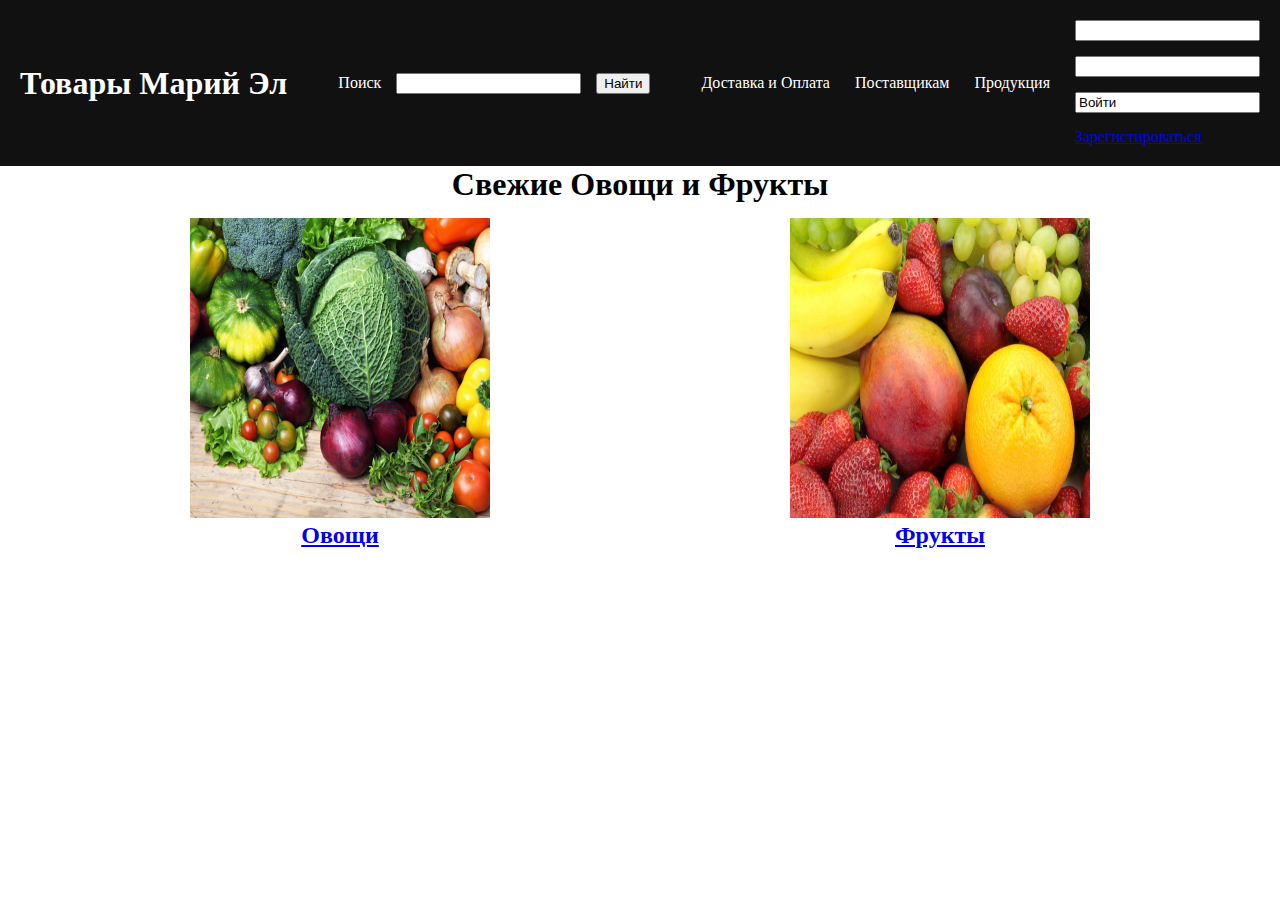
<file: project/index.html>
<!DOCTYPE html>
<html lang="en" dir="ltr">
    <head>
        <meta charset="utf-8">
        <title></title>
        <link rel="stylesheet" href="assets/css/style.css">
    </head>
    <body>
        <div class="page">
            <header class='header'>
                <div class="header_inner">
                    <div class="header_title">
                        <h1>Товары Марий Эл</h1>
                    </div>
                    <div class="search">
                        <p class='search_text'>Поиск</p>
                        <input class='search_input' type="search" name="" value="">
                        <input class='btn' type="submit" name="" value="Найти">
                    </div>
                    <nav class='nav'>

                        <a class='nav_link' href="#">Доставка и Оплата</a>
                        <a class='nav_link' href="#">Поставщикам</a>
                        <a class='nav_link' href="#">Продукция</a>
                        <form class="nav_form" action="index.html" method="post">
                            <input class='nav_form-input' type="text" name="" value="">
                            <input class='nav_form-input' type="text" name="" value="">
                            <a href="mainpage.html"><input class='nav_form-input' type="text"'' name="" value="Войти"></a> 
                            <a href="signup.html">Зарегистироваться</a>
                        </form>
                    </nav>
                </div>
            </header>
            <div class="container">
                <div class="intro">
                    <h1 class='intro_title'>Свежие Овощи и Фрукты</h1>
                    <div class='intro_inner'>
                        <div class="intro_block">
                            <div class="block_images">
                                <img class='block_image' src="assets/img/v.jpg" alt="">
                            </div>
                            <div class="block_name">
                                <a href="v.html"><h2>Овощи</h2></a>
                            </div>
                        </div>
                        <div class="intro_block">
                            <div class="block_images">
                                <img class='block_image' src="assets/img/f.jpg" alt="">
                            </div>
                            <div class="block_name">
                                <a href="f.html"><h2>Фрукты</h2></a>
                            </div>
                        </div>
                    </div>
                </div>
            </div>
        </div>
    </body>
</html>
</file>
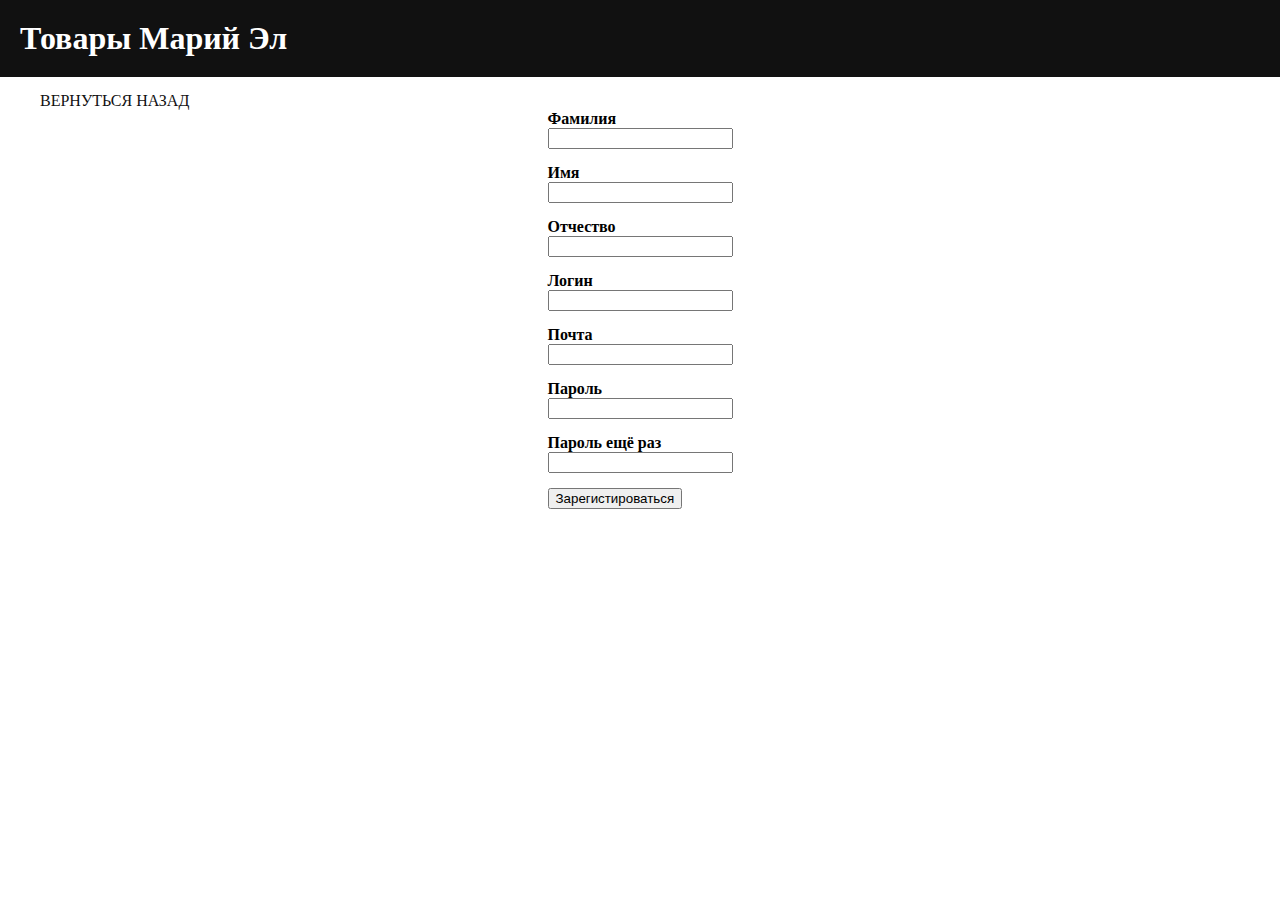
<file: project/ankform.html>
<!DOCTYPE html>
<html lang="en" dir="ltr">
    <head>
        <meta charset="utf-8">
        <title></title>
        <link rel="stylesheet" href="assets/css/style.css">
    </head>
    <body>
        <div class="page">
            <header class='header'>
                <div class="header_inner">
                    <div class="header_title">
                        <h1>Товары Марий Эл</h1>
                    </div>

                </div>
            </header>
            <div class="container">
                <div class="back">
                    <a class='back_link' href="index.html">Вернуться назад</a>
                </div>

                <div class="signup">
                    <form class="signup_inner" action="index.html" method="post">
                        <h4>Фамилия</h4>
                        <input class='signup_input'type="text" name="" value="">
                        <h4>Имя</h4>
                        <input class='signup_input'type="text" name="" value="">
                        <h4>Отчество</h4>
                        <input class='signup_input'type="text" name="" value="">
                        <h4>Логин</h4>
                        <input class='signup_input'type="text" name="" value="">
                        <h4>Почта</h4>
                        <input class='signup_input'type="text" name="" value="">
                        <h4>Пароль</h4>
                        <input class='signup_input'type="text" name="" value="">
                        <h4>Пароль ещё раз</h4>
                        <input class='signup_input'type="text" name="" value="">
                        <a href="index.html"><input class='btn' type="submit" name="" value="Зарегистироваться"></a>
                    </form>
                </div>
            </div>
        </div>
    </body>
</html>
</file>
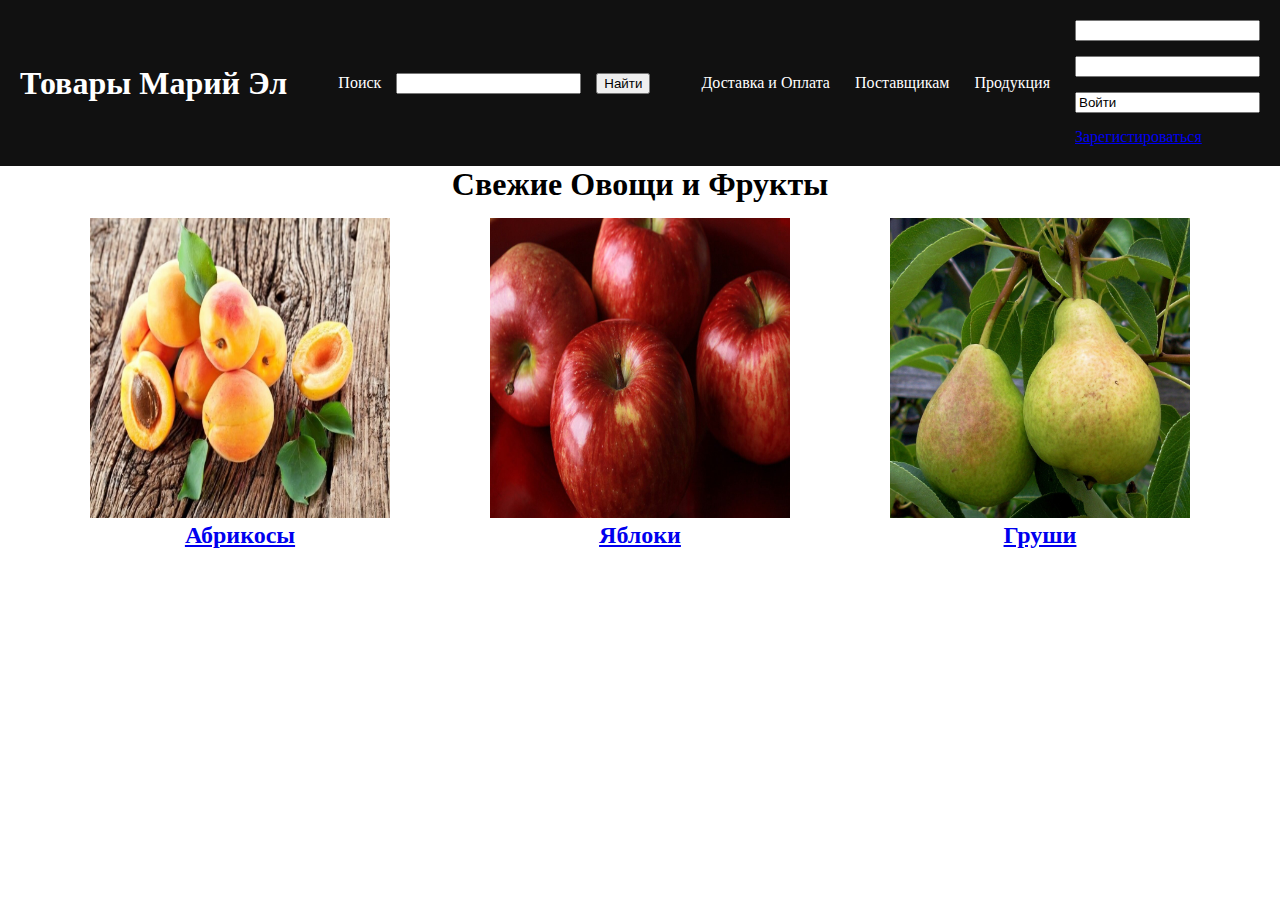
<file: project/f.html>
<!DOCTYPE html>
<html lang="en" dir="ltr">
    <head>
        <meta charset="utf-8">
        <title></title>
        <link rel="stylesheet" href="assets/css/style.css">
    </head>
    <body>
        <div class="page">
            <header class='header'>
                <div class="header_inner">
                    <div class="header_title">
                        <h1>Товары Марий Эл</h1>
                    </div>
                    <div class="search">
                        <p class='search_text'>Поиск</p>
                        <input class='search_input' type="search" name="" value="">
                        <input class='btn' type="submit" name="" value="Найти">
                    </div>
                    <nav class='nav'>

                        <a class='nav_link' href="#">Доставка и Оплата</a>
                        <a class='nav_link' href="#">Поставщикам</a>
                        <a class='nav_link' href="#">Продукция</a>
                        <form class="nav_form" action="index.html" method="post">
                            <input class='nav_form-input' type="text" name="" value="">
                            <input class='nav_form-input' type="text" name="" value="">
                            <input class='nav_form-input' type="text"'' name="" value="Войти">
                            <a href="#">Зарегистироваться</a>
                        </form>
                    </nav>
                </div>
            </header>
            <div class="container">
                <div class="intro">
                    <h1 class='intro_title'>Свежие Овощи и Фрукты</h1>
                    <div class='intro_inner'>
                        <div class="intro_block">
                            <div class="block_images">
                                <img class='block_image' src="assets/img/a.jpeg" alt="">
                            </div>
                            <div class="block_name">
                                <a href="#"><h2>Абрикосы</h2></a>
                            </div>
                        </div>
                        <div class="intro_block">
                            <div class="block_images">
                                <img class='block_image' src="assets/img/y.jpeg" alt="">
                            </div>
                            <div class="block_name">
                                <a href="#"><h2>Яблоки</h2></a>
                            </div>
                        </div>
                        <div class="intro_block">
                            <div class="block_images">
                                <img class='block_image' src="assets/img/g.jpg" alt="">
                            </div>
                            <div class="block_name">
                                <a href="#"><h2>Груши</h2></a>
                            </div>
                        </div>
                    </div>
                </div>
            </div>
        </div>
    </body>
</html>
</file>
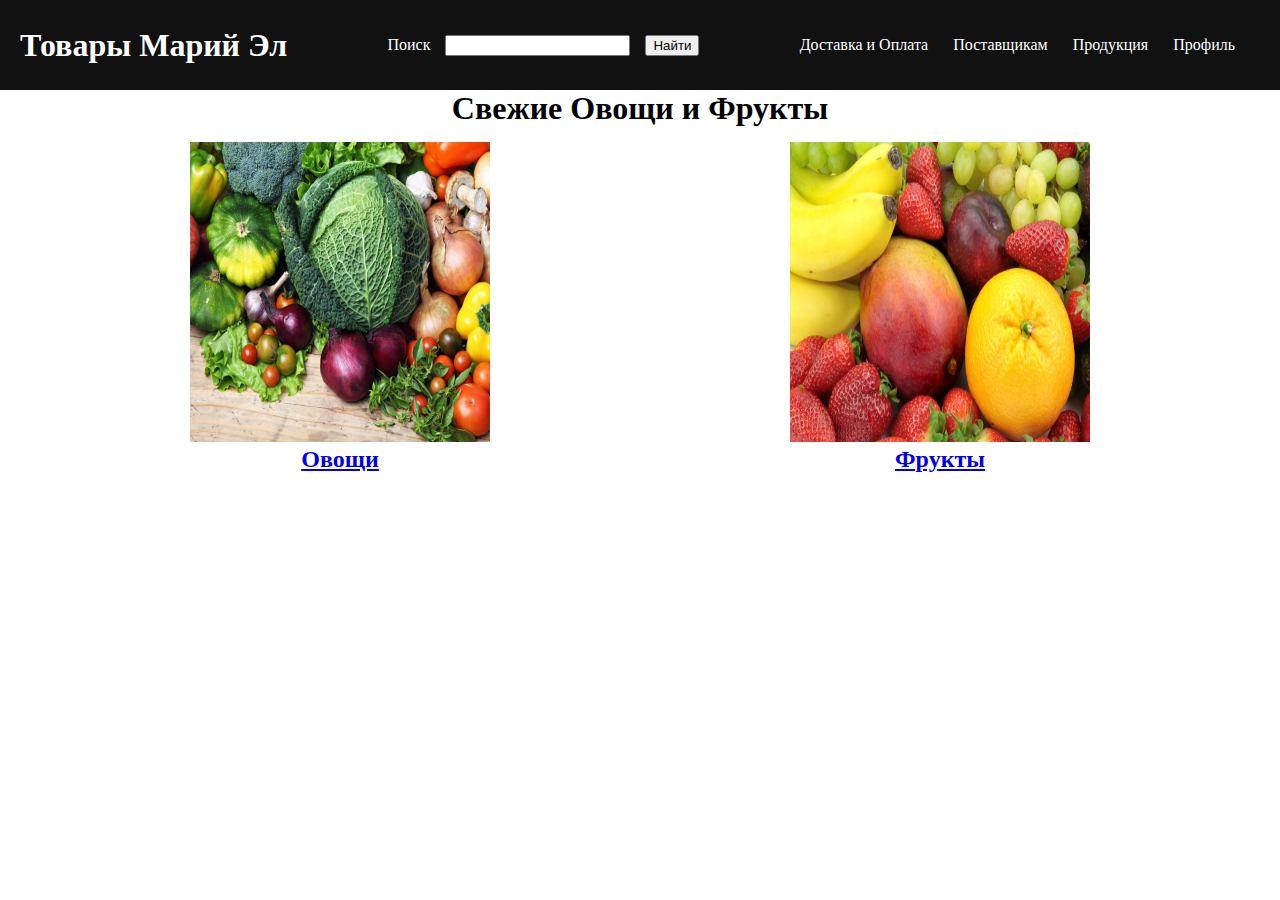
<file: project/mainpage.html>
<!DOCTYPE html>
<html lang="en" dir="ltr">
    <head>
        <meta charset="utf-8">
        <title></title>
        <link rel="stylesheet" href="assets/css/style.css">
    </head>
    <body>
        <div class="page">
            <header class='header'>
                <div class="header_inner">
                    <div class="header_title">
                        <h1>Товары Марий Эл</h1>
                    </div>
                    <div class="search">
                        <p class='search_text'>Поиск</p>
                        <input class='search_input' type="search" name="" value="">
                        <input class='btn' type="submit" name="" value="Найти">
                    </div>
                    <nav class='nav'>
                        <a class='nav_link' href="#">Доставка и Оплата</a>
                        <a class='nav_link' href="#">Поставщикам</a>
                        <a class='nav_link' href="#">Продукция</a>
                        <a class='nav_link' href="profile.html">Профиль</a>
                    </nav>
                </div>
            </header>
            <div class="container">
                <div class="intro">
                    <h1 class='intro_title'>Свежие Овощи и Фрукты</h1>
                    <div class='intro_inner'>
                        <div class="intro_block">
                            <div class="block_images">
                                <img class='block_image' src="assets/img/v.jpg" alt="">
                            </div>
                            <div class="block_name">
                                <a href="v.html"><h2>Овощи</h2></a>
                            </div>
                        </div>
                        <div class="intro_block">
                            <div class="block_images">
                                <img class='block_image' src="assets/img/f.jpg" alt="">
                            </div>
                            <div class="block_name">
                                <a href="f.html"><h2>Фрукты</h2></a>
                            </div>
                        </div>
                    </div>
                </div>
            </div>
        </div>
    </body>
</html>
</file>
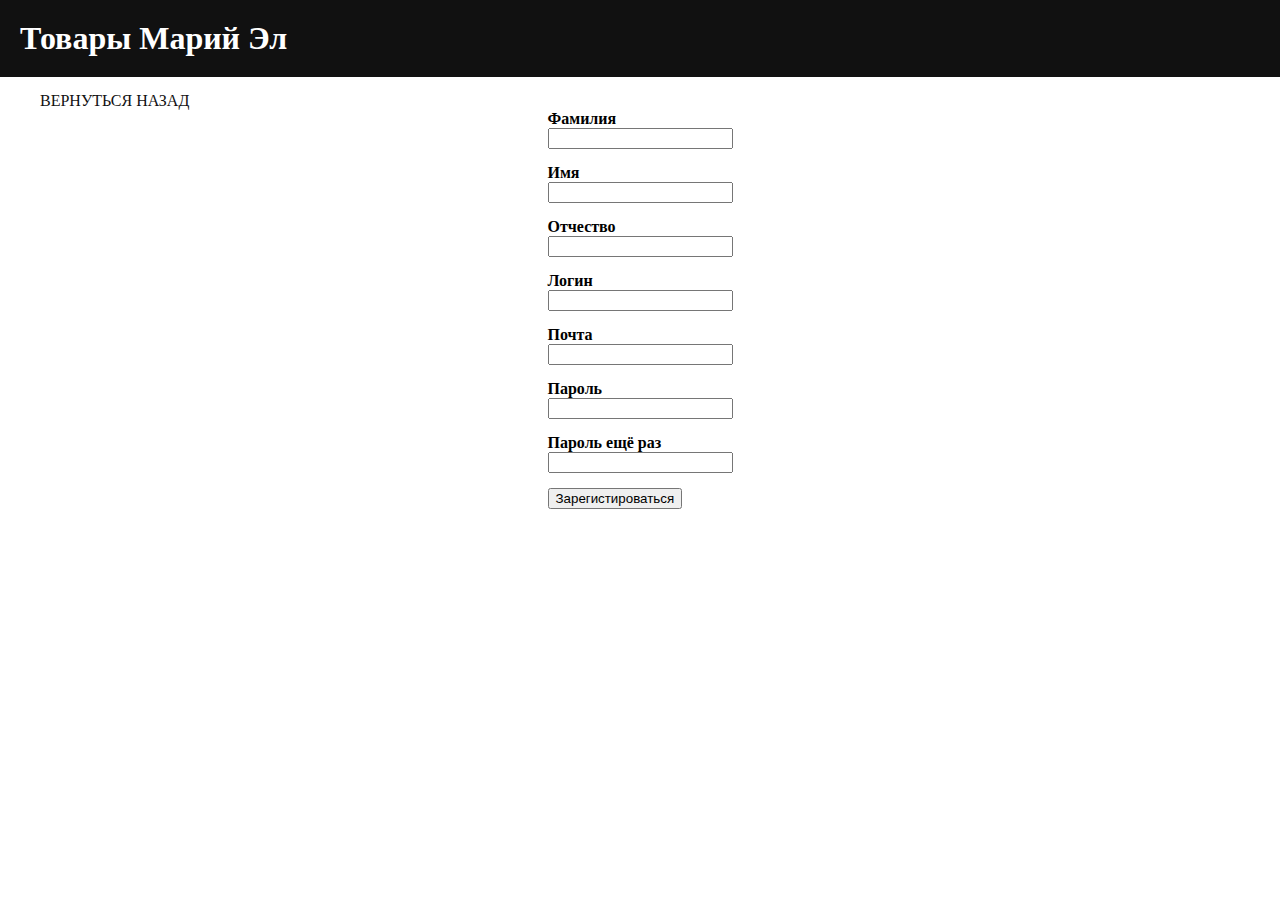
<file: project/signup.html>
<!DOCTYPE html>
<html lang="en" dir="ltr">
    <head>
        <meta charset="utf-8">
        <title></title>
        <link rel="stylesheet" href="assets/css/style.css">
    </head>
    <body>
        <div class="page">
            <header class='header'>
                <div class="header_inner">
                    <div class="header_title">
                        <h1>Товары Марий Эл</h1>
                    </div>
                </div>
            </header>
            <div class="container">
                <div class="back">
                    <a class='back_link' href="index.html">Вернуться назад</a>
                </div>

                <div class="signup">
                    <form class="signup_inner" action="index.html" method="post">
                        <h4>Фамилия</h4>
                        <input class='signup_input'type="text" name="" value="">
                        <h4>Имя</h4>
                        <input class='signup_input'type="text" name="" value="">
                        <h4>Отчество</h4>
                        <input class='signup_input'type="text" name="" value="">
                        <h4>Логин</h4>
                        <input class='signup_input'type="text" name="" value="">
                        <h4>Почта</h4>
                        <input class='signup_input'type="text" name="" value="">
                        <h4>Пароль</h4>
                        <input class='signup_input'type="text" name="" value="">
                        <h4>Пароль ещё раз</h4>
                        <input class='signup_input'type="text" name="" value="">
                        <a href="index.html"><input class='btn' type="submit" name="" value="Зарегистироваться"></a>
                    </form>
                </div>
            </div>
        </div>
    </body>
</html>
</file>
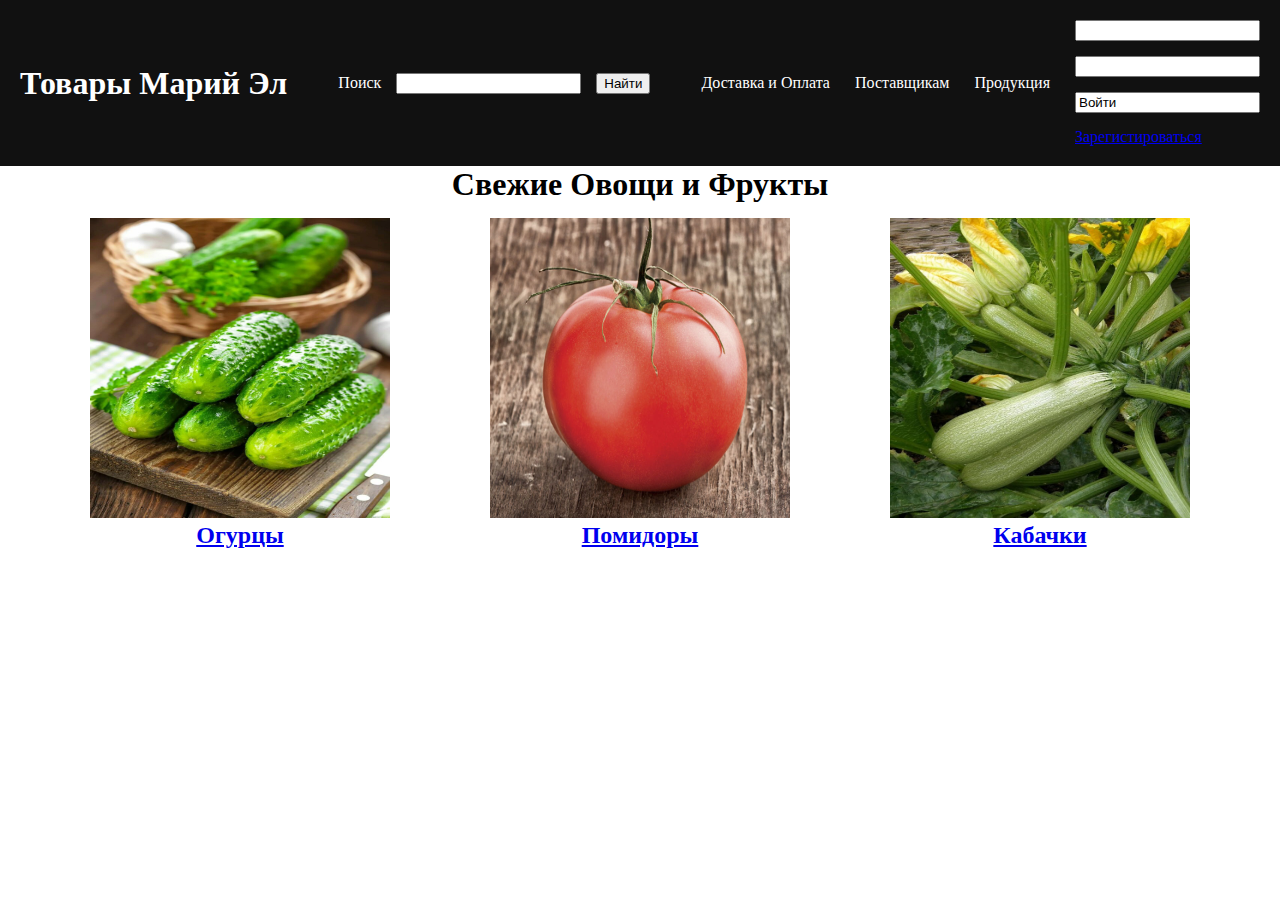
<file: project/v.html>
<!DOCTYPE html>
<html lang="en" dir="ltr">
    <head>
        <meta charset="utf-8">
        <title></title>
        <link rel="stylesheet" href="assets/css/style.css">
    </head>
    <body>
        <div class="page">
            <header class='header'>
                <div class="header_inner">
                    <div class="header_title">
                        <h1>Товары Марий Эл</h1>
                    </div>
                    <div class="search">
                        <p class='search_text'>Поиск</p>
                        <input class='search_input' type="search" name="" value="">
                        <input class='btn' type="submit" name="" value="Найти">
                    </div>
                    <nav class='nav'>

                        <a class='nav_link' href="#">Доставка и Оплата</a>
                        <a class='nav_link' href="#">Поставщикам</a>
                        <a class='nav_link' href="#">Продукция</a>
                        <form class="nav_form" action="index.html" method="post">
                            <input class='nav_form-input' type="text" name="" value="">
                            <input class='nav_form-input' type="text" name="" value="">
                            <input class='nav_form-input' type="text"'' name="" value="Войти">
                            <a href="#">Зарегистироваться</a>
                        </form>
                    </nav>
                </div>
            </header>
            <div class="container">
                <div class="intro">
                    <h1 class='intro_title'>Свежие Овощи и Фрукты</h1>
                    <div class='intro_inner'>
                        <div class="intro_block">
                            <div class="block_images">
                                <img class='block_image' src="assets/img/o.jpeg" alt="">
                            </div>
                            <div class="block_name">
                                <a href="#"><h2>Огурцы</h2></a>
                            </div>
                        </div>
                        <div class="intro_block">
                            <div class="block_images">
                                <img class='block_image' src="assets/img/p.jpg" alt="">
                            </div>
                            <div class="block_name">
                                <a href="#"><h2>Помидоры</h2></a>
                            </div>
                        </div>
                        <div class="intro_block">
                            <div class="block_images">
                                <img class='block_image' src="assets/img/k.jpg" alt="">
                            </div>
                            <div class="block_name">
                                <a href="#"><h2>Кабачки</h2></a>
                            </div>
                        </div>
                        

                    </div>
                </div>
            </div>
        </div>
    </body>
</html>
</file>
<file: project/assets/css/style.css>
body {
    margin:0;
}

h1,h2,h3,h4,h5,h6 {
    margin:0;
}

/* CONTAINER */

.container {
    width:100%;
    max-width:1200px;
    margin:0 auto;
}


/* HEADER */

.header {
    color:#fff;
    background:#111;
    background-size: cover;
}

.header_inner {
    display:flex;
    justify-content:space-between;
    padding:20px;
}

.header_title {
    display:flex;
    align-items:center;
}

.search {
    display:flex;
    align-items:center;
}

.search_text {
    margin-right: 15px;
}

.search_input {
    margin-right:15px;
}

/* NAV */

.nav {
    display:flex;
    align-items:center;
}

.nav_form {
    display:flex;
    flex-direction: column;
}

.nav_form-input {
    margin-bottom:15px;
}

.nav_link {
    color:#fff;
    text-decoration:none;
    margin-right:25px;
}

.nav_link:hover {
    text-decoration:underline;
}

/* INTRO */

.intro {
    width:100%;
    text-align:center;
}

.intro_inner {
    width:100%;
    display:flex;
    justify-content:space-around;
    margin-top:15px;
}

.intro_block {
    width:100%;
    max-width:300px;
    height:auto;
}

.block_image {
    width:300px;
    height:300px;
}


/* PROFILE */

.profile_inner {
    display:flex;
    padding:20px;
}

.profile_edit {
    margin-top:20px;
}

.profile_leftblock {
    display:flex;
    flex-direction:column;
    justify-content:center;
    text-align:center;
    margin-right:40px;
}

/* SIGNUP */

.signup {
    display:flex;
    justify-content:center;
}


.signup_inner {
    display:flex;
    flex-direction:column;
}

.signup_input {
    margin-bottom:15px;
}



/* BACK */

.back {
    margin-top: 15px;
}

.back_link {
    color:#111;
    text-decoration: none;
    text-transform: uppercase;
}
</file>
